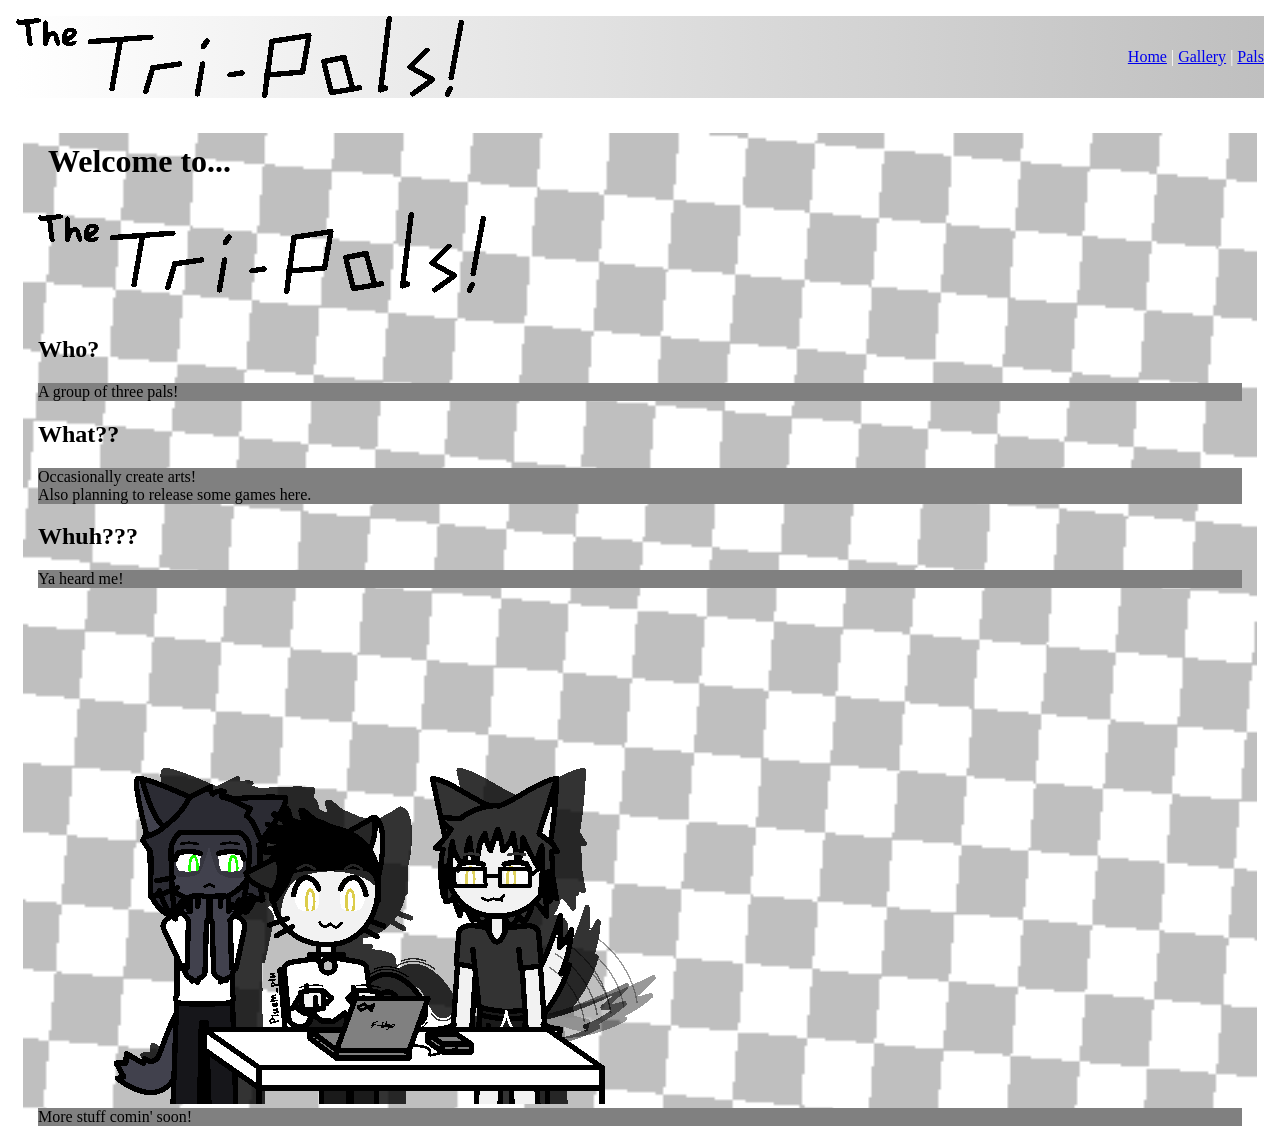
<file: index.htm>
<!DOCTYPE html>
<html lang="en">
<head>
    <link rel = "stylesheet" href = "strawlike.css">
</head>
<body>
	<div id = "navigatorFrame">
        <iframe width="100%" height="100" src="navigator.htm" title="Navigate"></iframe>
    </div>

    <div id = "main">
        <div id = "text">
            <div>
                <h1>Welcome to...</h1>
                <img src="res/logo.png">
            </div>
            <br>
            <div>
                <h2>Who?</h2>
                    <div style="background-color: #808080;">
                        A group of three pals!
                    </div>
                <h2>What??</h2>
                    <div style="background-color: #808080;">
                        Occasionally create arts!<br>
                        Also planning to release some games here.
                    </div>
                <h2>Whuh???</h2>
                    <div style="background-color: #808080;">
                        Ya heard me!
                    </div>
                <br><br>
                <!--<a href="shop1.htm">Shop Now</a>-->
            </div>
            <img src="res/pals.png">
            <div style="background-color: #808080;">
                More stuff comin' soon!
            </div>
        </div>
    </div>
</body>
</html>
</file>
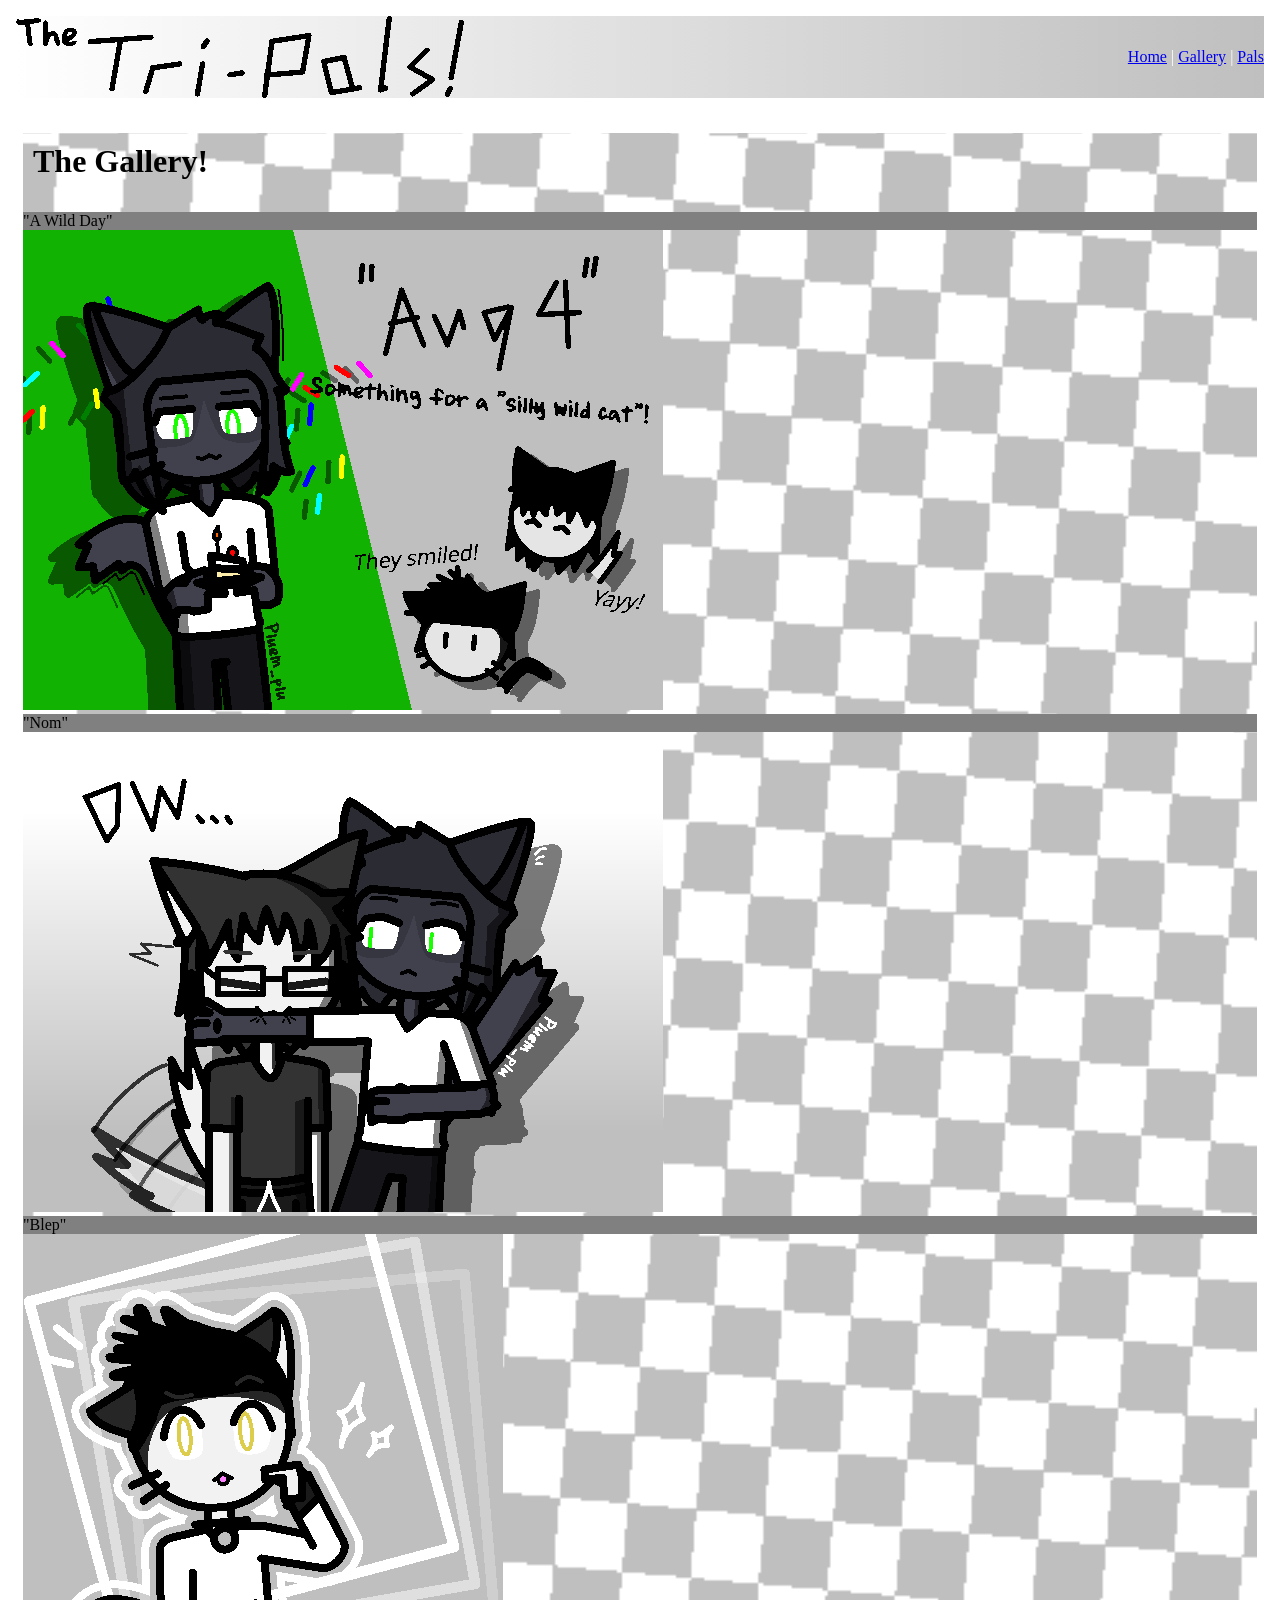
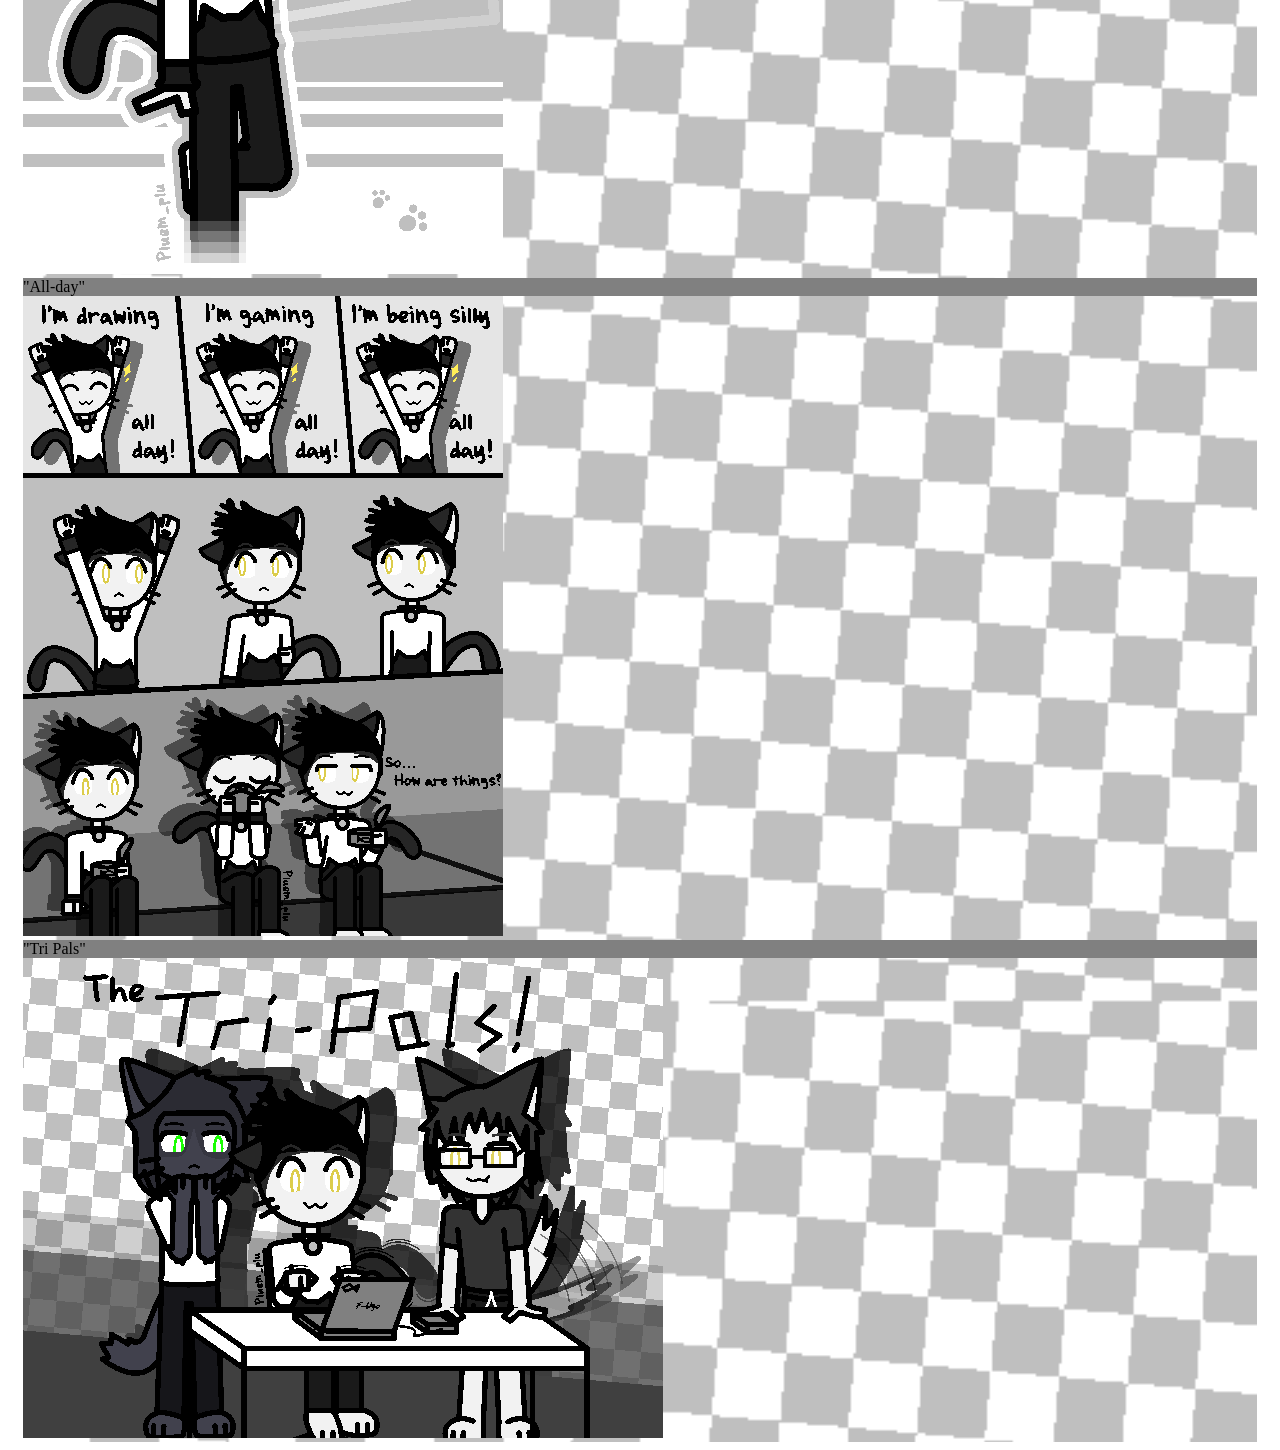
<file: gallery.htm>
<!DOCTYPE html>
<html lang="en">
<head>
    <link rel = "stylesheet" href = "strawlike.css">
</head>
<body>
	<div id = "navigatorFrame">
        <iframe width="100%" height="100" src="navigator.htm" title="Navigate"></iframe>
    </div>

    <div id = "main">
        <div>
            <h1>The Gallery!</h1>
        </div>

        <div>
            <div style="background-color: #808080;">
                "A Wild Day"
            </div>
            <img src="res/gallery/A Wild Day.png">
        </div>
        <!-- <div>
            <div style="background-color: #808080;">
                "Day of the Vera"
            </div>
            <img src="res/gallery/Day of the Vera.png">
        </div> --> <!-- No attribution for those stock images - gitignored -->
        <div>
            <div style="background-color: #808080;">
                "Nom"
            </div>
            <img src="res/gallery/Nom.png">
        </div>
        <div>
            <div style="background-color: #808080;">
                "Blep"
            </div>
            <img src="res/gallery/Blep.png">
        </div>
        <div>
            <div style="background-color: #808080;">
                "All-day"
            </div>
            <img src="res/gallery/All-day.png">
        </div>
        <div>
            <div style="background-color: #808080;">
                "Tri Pals"
            </div>
            <img src="res/gallery/tripals.png">
        </div>
    </div>
</body>
</html>
</file>
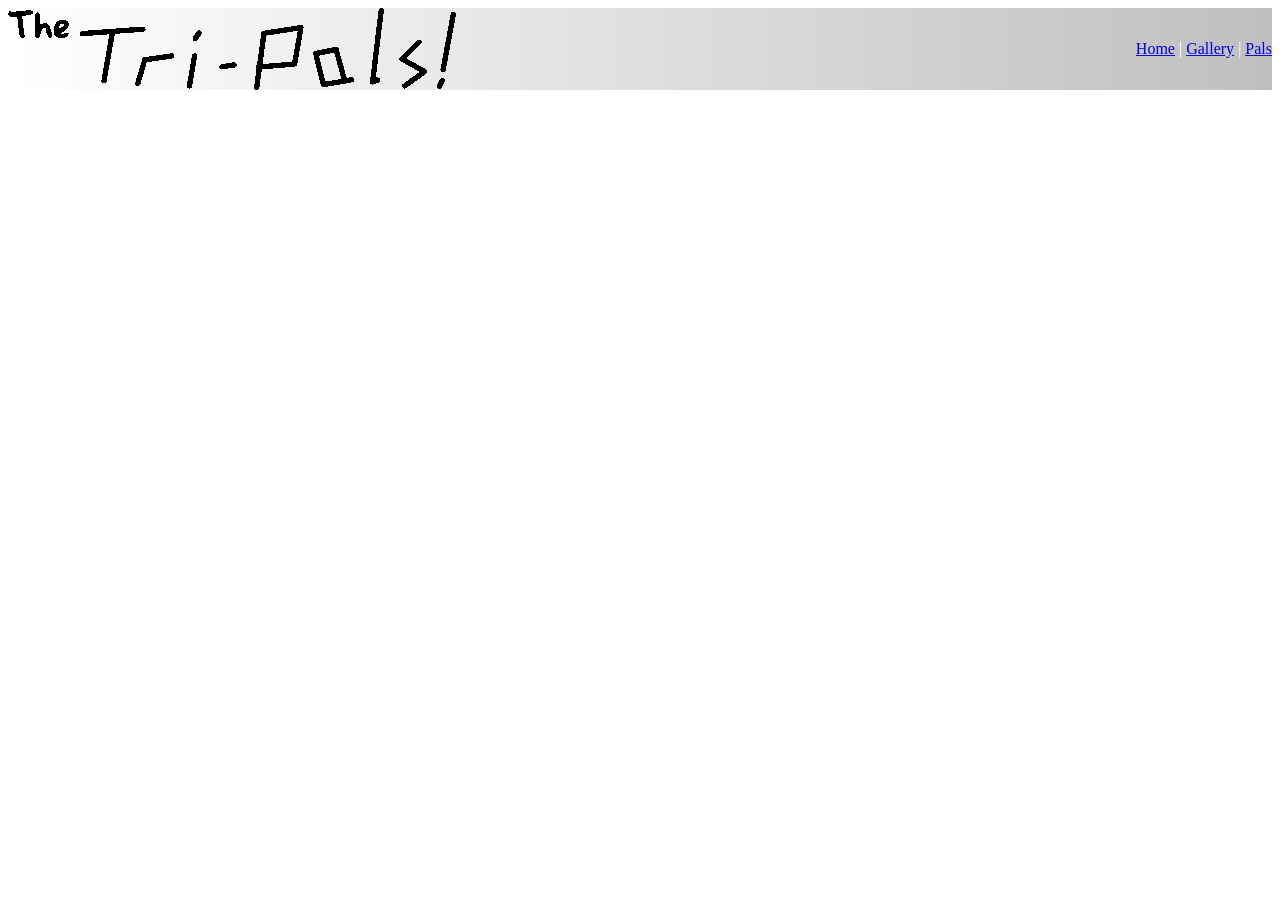
<file: navigator.htm>
<!DOCTYPE html>
<html lang="en">
<head>
    <link rel = "stylesheet" href = "strawlike.css">
</head>
<body>
	<div id = "navigator">
		<img src="res/logo.png">
		<nav id = "links">
			<a href="index.htm" target="_top">Home</a> |
			<a href="gallery.htm" target="_top">Gallery</a> |
			<a href="pals.htm" target="_top">Pals</a>
		</nav>
	</div>
</body>
</file>
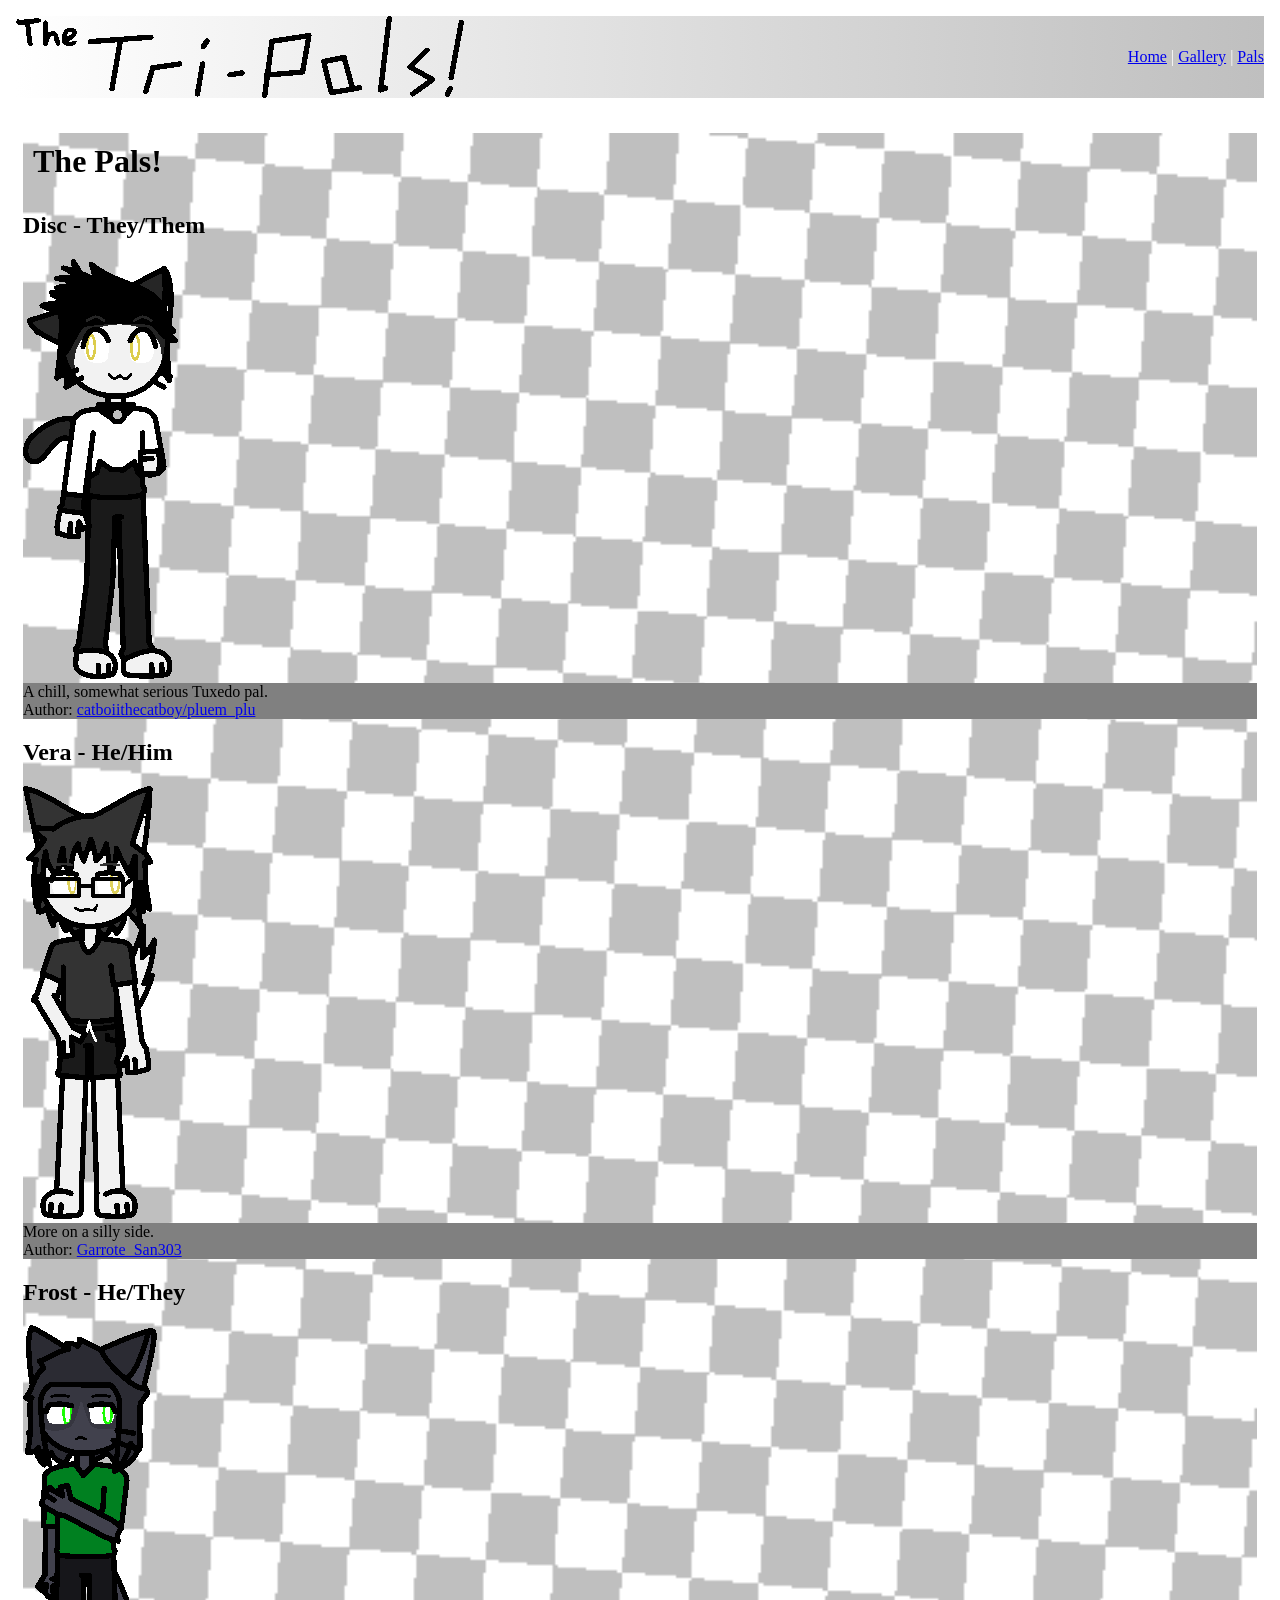
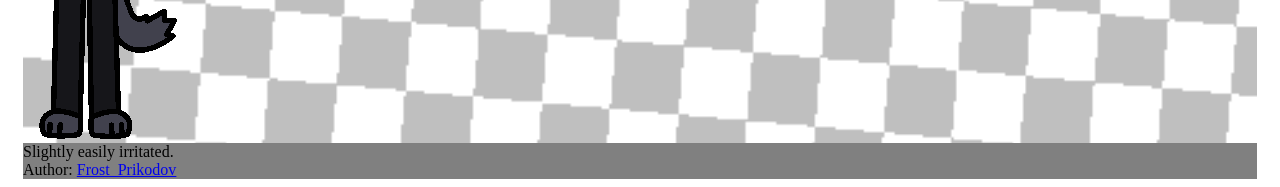
<file: pals.htm>
<!DOCTYPE html>
<html lang="en">
<head>
    <link rel = "stylesheet" href = "strawlike.css">
</head>
<body>
	<div id = "navigatorFrame">
        <iframe width="100%" height="100" src="navigator.htm" title="Navigate"></iframe>
    </div>

    <div id = "main">
        <div>
            <h1>The Pals!</h1>
        </div>

        <div>
            <h2>Disc - They/Them</h2>
            <img src="res/pals/disc.png">
            <div style="background-color: #808080;">
                A chill, somewhat serious Tuxedo pal.
                <br>
                Author: <a href="twitter.com/pluem_plu">catboiithecatboy/pluem_plu</a>
            </div>
        </div>

        <div>
            <h2>Vera - He/Him</h2>
            <img src="res/pals/vera.png">
            <div style="background-color: #808080;">
                More on a silly side.
                <br>
                Author: <a href="twitter.com/Garrote_San303">Garrote_San303</a>
            </div>
        </div>

        <div>
            <h2>Frost - He/They</h2>
            <img src="res/pals/frost.png">
            <div style="background-color: #808080;">
                Slightly easily irritated.
                <br>
                Author: <a href="twitter.com/Frost_Prikodov">Frost_Prikodov</a>
            </div>
        </div>
    </div>
</body>
</html>
</file>
<file: strawlike.css>
@font-face {
			font-family: mainFont;
			src: unset;
		}
		body{
			font-size: medium;
			color: #000000;
			background: white;
			font-family: "mainFont";
		}
		#links {
			margin-left: 15px;
			text-decoration: none;
		}
		#main {
			/*display: inline-block;*/
			margin-left: 15px;
			margin-right: 15px;
			justify-content: right;
			background-image: url(res/chess.png);
			background-size: 100%;
		}
		#text {
			/*display: inline-block;*/
			margin-left: 15px;
			margin-right: 15px;
			justify-content: right;
		}
		#navigator {
			display: flex;
			color: white;
			align-items: center;
			background-image: linear-gradient(to right, #ffffff, #bfbfbf);
			overflow: hidden;
			justify-content: space-between;
			margin-top: 10;
			margin-bottom: 10;
		}

		iframe {
			border: none;
			/* margin-right: 50px;  */
			/* margin-left: 50px;  */
		}
	
		.labels{
			color: Yellow;
			margin: 10px
		}
		
		form{
			color: Yellow
		}

		h1{
			padding: 10px;
		}
</file>
